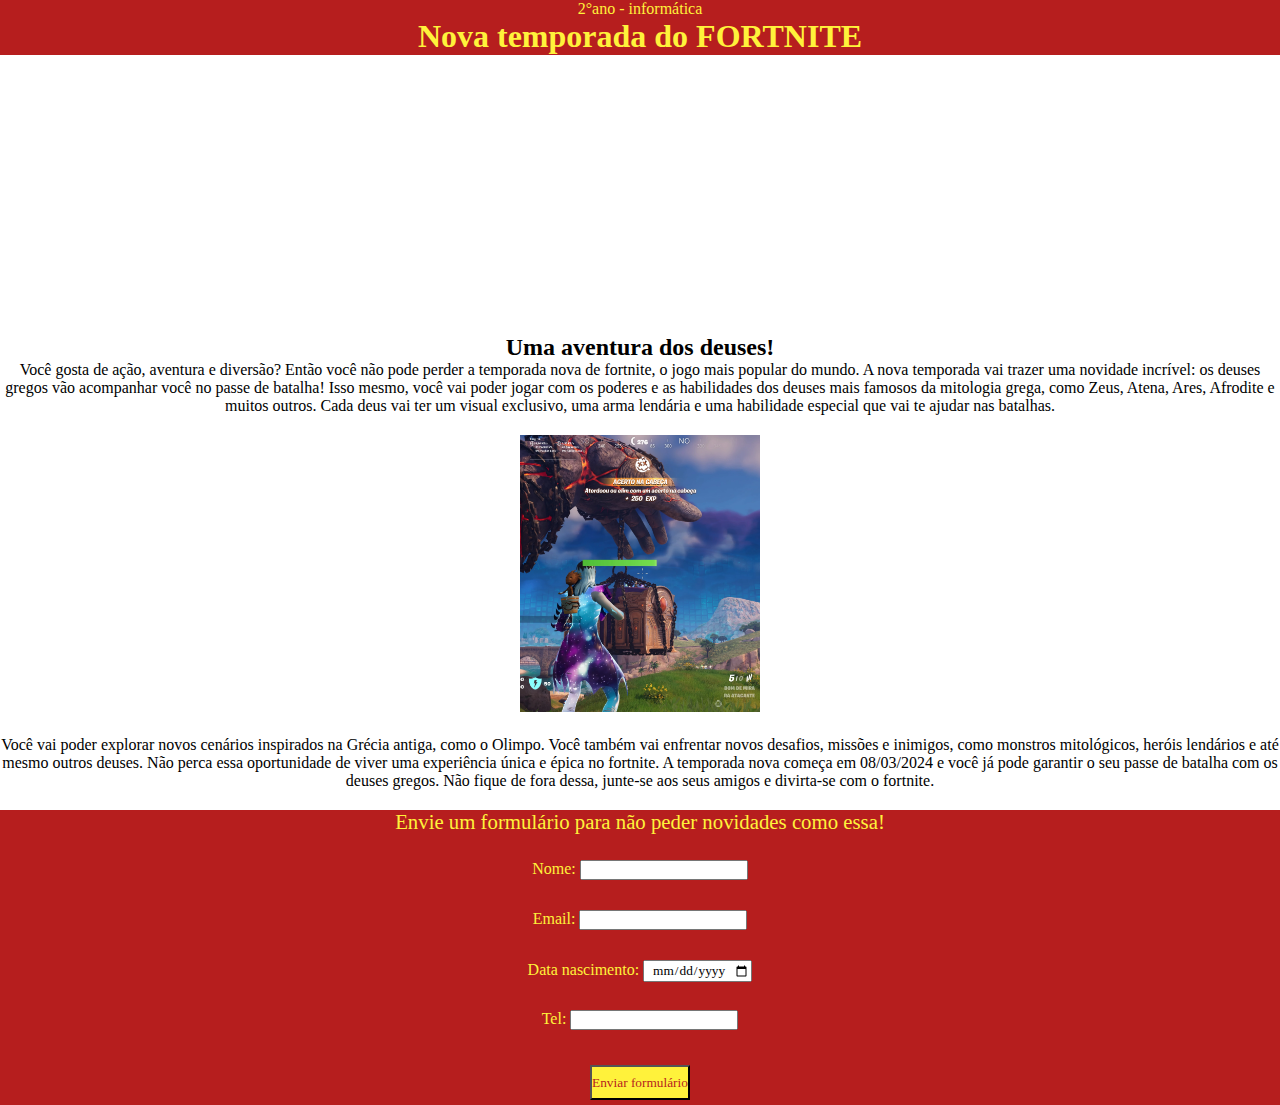
<file: index.html>
<!DOCTYPE html>
<html lang="en">
<head>
    <meta charset="UTF-8">
    <meta name="viewport" content="width=device-width, initial-scale=1.0">
    <title>Landing Page</title>
    <link rel="stylesheet" href="style.css">
</head>
<body>
    <header>
        <section class="intro">
            <nav>
            2°ano - informática
            </nav>
        
            <h1>Nova temporada do FORTNITE</h1>
        </section>

        <div id="video">
            <iframe width="373" height="230" src="https://www.youtube.com/embed/z64kzHd4of8?si=D7sraTacT7EqYZnu" title="YouTube video player" frameborder="0" allow="accelerometer; autoplay; clipboard-write; encrypted-media; gyroscope; picture-in-picture; web-share" allowfullscreen></iframe>
        </div>
    </header>
    <main>
        <h2>
            Uma aventura dos deuses!
        </h2>

        <p>
            Você gosta de ação, aventura e diversão? Então você não pode perder a temporada nova de fortnite, o jogo mais popular do mundo. A nova temporada vai trazer uma novidade incrível: os deuses gregos vão acompanhar você no passe de batalha!

            Isso mesmo, você vai poder jogar com os poderes e as habilidades dos deuses mais famosos da mitologia grega, como Zeus, Atena, Ares, Afrodite e muitos outros. Cada deus vai ter um visual exclusivo, uma arma lendária e uma habilidade especial que vai te ajudar nas batalhas.
        </p>
        
        <div id="img">
            <img  class="img1" src="img.png">
        </div>
        
        <p>
            Você vai poder explorar novos cenários inspirados na Grécia antiga, como o Olimpo. Você também vai enfrentar novos desafios, missões e inimigos, como monstros mitológicos, heróis lendários e até mesmo outros deuses.

            Não perca essa oportunidade de viver uma experiência única e épica no fortnite. A temporada nova começa em 08/03/2024 e você já pode garantir o seu passe de batalha com os deuses gregos. Não fique de fora dessa, junte-se aos seus amigos e divirta-se com o fortnite.
        </p>
    </main>

    <footer> 
            <p class="form-intro">Envie um formulário para não peder novidades como essa!</p>

            <p class="form">Nome: <input type="text"></p>
            <p class="form">Email: <input type="text"></p>
            <p class="form">Data nascimento: <input type="date"></p>
            <p class="form">Tel: <input type="double"></p>
            <button class="form">Enviar formulário</button>
    </footer>
</body>
</html>
</file>
<file: style.css>
*{
    margin: 0;
    padding: 0;   
    text-align: center;
    font-family: serif,"Arial";
}

.intro{
    background: #b61e1e;
    color: #fff23b;
    margin: 0 0 20px 0;
}

#video{
    margin: 20px 0 25px 0;
}

.img1{
    width: 240px;
    padding: auto;
    margin: 20px 0 20px 0;
}

footer{
    background: #b61e1e;
    color: #fff23b;
}

p.form-intro{
    height: 50px;
    color: #fff23b;
    margin-top: 20px;
    padding: auto;
    font-size: 1.3rem;
}

p.form{
    height: 50px;
    text-align: center;
}

button{
    color: #b61e1e;
    background: #fff23b;
    margin: 5px;
    box-sizing: border-box;
    width: 100px;
    height: 35px;
}

@media screen and (min-width: 768px) and (max-width: 1023px){

    .intro{
        font-size: 2rem;
        margin: 0 0 50px 0;
    }
    
    button{
        color: #b61e1e;
        background: #fff23b;
        margin: 5px;
        box-sizing: border-box;
        width: 175px;
        height: 50px;
        font-size: 1.3rem;
    }

    p{
        padding: 0 100px 0 100px;
        font-size: 1.1rem;
    }

    .img1{
        width: 325px;
        height: 350px;
    }

    p.form{
        height: 50px;
        font-size: 1.3rem;
    }

    p.form-intro{
        height: 110px;
        font-size: 2rem;
    }
}
</file>
